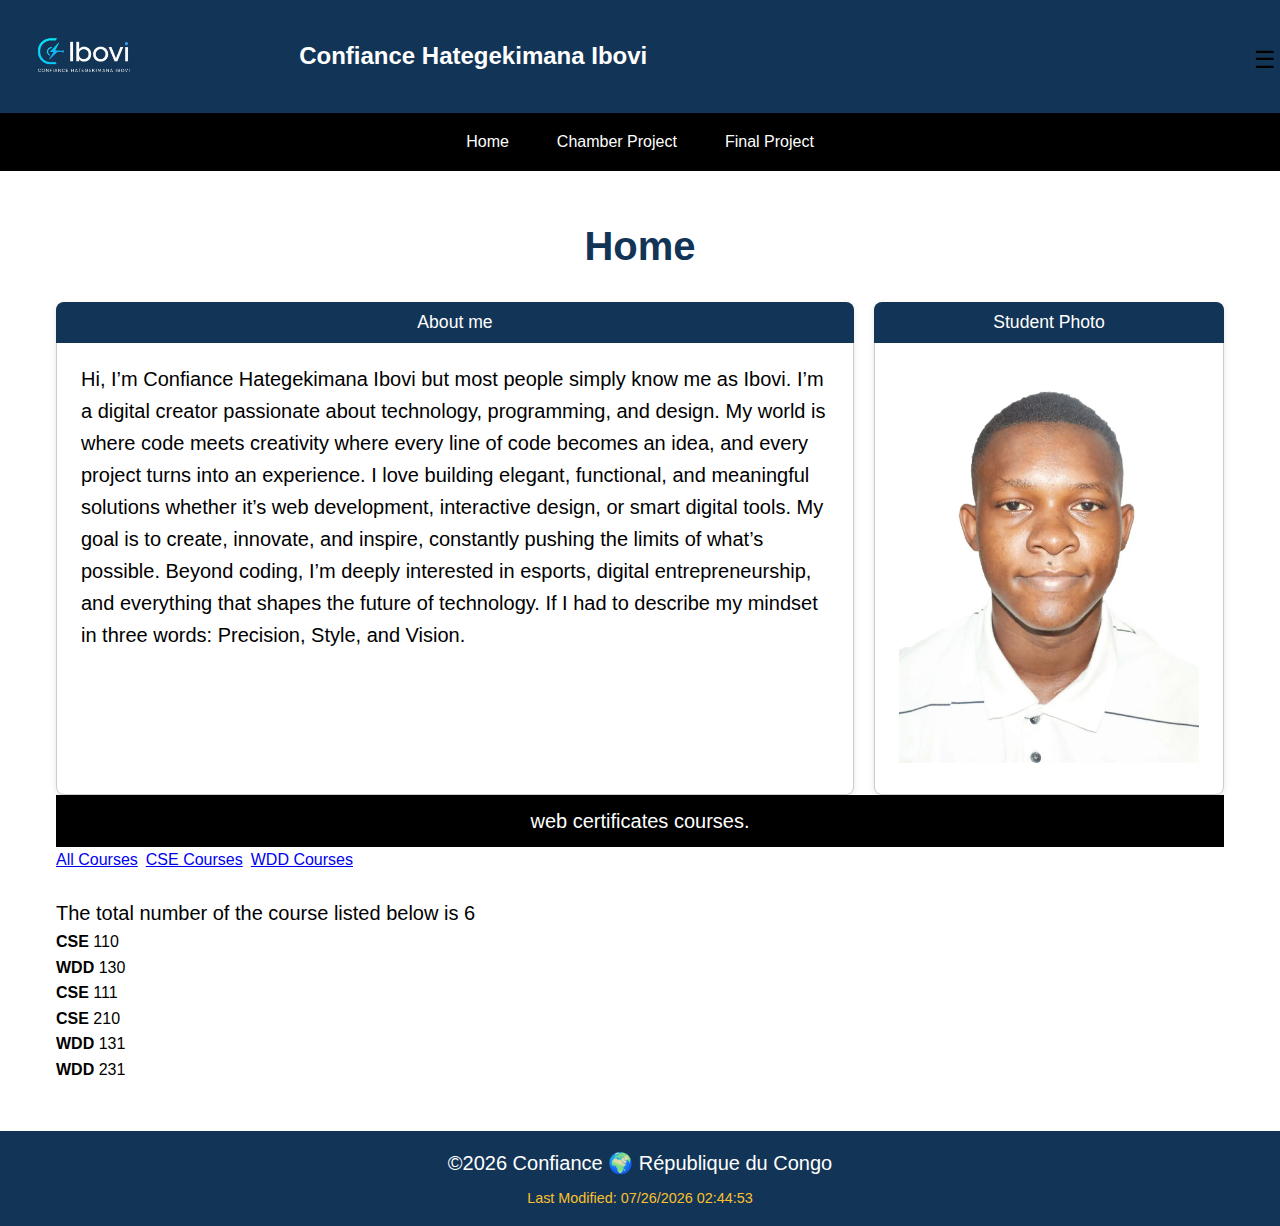
<file: index.html>
<!DOCTYPE html>
<html lang="en">
<head>
    <meta charset="UTF-8">
    <meta name="author" content="Confiance Hategekimana Ibovi">
    <meta name="description" content="This is my first webpage" >
    <meta name="viewport" content="width=device-width, initial-scale=1.0">
    <link rel="stylesheet" href="styles/normalize.css">
    <link rel="stylesheet" href="styles/larger.css">
    <link rel="stylesheet" href="styles/small.css">
    <script src="scripts/course.js" defer></script>
    <script src="scripts/date.js" defer></script>
    <script src="scripts/navigation.js" defer></script>
    <title>Document</title>
</head>
<body>
    <header>
        <div class="logo-div">
            <img src="images/logo.png" alt="site logo" width="170" height="auto">
            <span id="course-title">Confiance Hategekimana Ibovi</span>
            <button id="hambtn" class="hamburger" aria-expanded="false" aria-controls="main-menu" aria-label="Toggle menu">
                &#9776;
            </button>
        </div>
        <nav>
            <ul id="navigation-links">
                <li><a href="index.html">Home</a></li>
                <li><a href="chamber.html">Chamber Project</a></li>
                <li><a href="final.html">Final Project</a></li>
            </ul>
        </nav>
    </header>

    <main>
        <h1>Home</h1>
        <span class="cards-container">
            <section class="card-1">
                <h2>About me</h2>
                <p>
                    Hi, I’m Confiance Hategekimana Ibovi but most people simply know me as Ibovi.
                    I’m a digital creator passionate about technology, programming, and design. My world is where code meets creativity where every line of code becomes an idea, and every project turns into an experience.
                    I love building elegant, functional, and meaningful solutions whether it’s web development, interactive design, or smart digital tools. My goal is to create, innovate, and inspire, constantly pushing the limits of what’s possible.
                    Beyond coding, I’m deeply interested in esports, digital entrepreneurship, and everything that shapes the future of technology.
                    If I had to describe my mindset in three words: Precision, Style, and Vision.
                </p>
            </section>

            <section class="card-2">
                <h2>Student Photo</h2>
                <img src="images/me.webp" alt="student photo" width="300" height="400">
            </section>
        </span>

        <p class="p1">web certificates courses.</p>

        <div class="menu" id="main-menu" role="menubar">
            <a href="#" role="menuitem" data-filter="all" class="active">All Courses</a>
            <a href="#" role="menuitem" data-filter="cse">CSE Courses</a>
            <a href="#" role="menuitem" data-filter="wdd">WDD Courses</a>
        </div>

        <p class="p2">The total number of the course listed below is <span class="span_nub"></span></p>

        <section id="course-container" class="course-grid" aria-live="polite">
        </section>
  </main>
       
    <footer>
        <p id="p1">©<span id="currentyear"></span> Confiance 🌍 République du Congo</p>
        <p id="lastModified"></p>
    </footer>
</body>
</html>
</file>
<file: styles/larger.css>
@media (min-width: 768px){

  nav #navigation-links {
    list-style-type: none;
    display: flex;
    flex-direction: row;
    justify-content: center;
    max-width: 1200px;
    margin: 0 auto;

}

  nav #navigation-links li a{
    text-decoration: none;
    color: white;
    padding: 1rem 1.5rem;
  }

  .hamburger {
    display: none;
    /* background: transparent;
    border: none;
    color: #ccc;
    font-size: 1.6rem;
    cursor: pointer; */
  }

  .cards-container {
    display: flex;
    flex-direction: row;
    gap: 20px;
    }
    
    .card-1 p{
      flex: 2;
    }
    
    .card-2 {
      flex: 1;
    }

    .courses-container {
      grid-template-columns: repeat(2, 1fr);
    }

}

@media (min-width: 1024px) {
    /* Courses section */
    .courses-container {
        grid-template-columns: repeat(3, 1fr);
    }
    
    /* Footer */
    footer {
        display: flex;
        flex-direction: column;
        align-items: center;
    }
    
    #p1, .last-modified {
        margin-bottom: 0.5rem;
    }
}
</file>
<file: styles/small.css>
/* Variables CSS */
:root {
    --primary-color: #123456;
    --secondary-color: #3498db;
    --accent-color: #e74c3c;
    --text-color: black;
    --light-bg: white;
    --border-color: #ccc;
    --completed-color: #27ae60;
    --font-family: 'Roboto', sans-serif;
}

* {
    box-sizing: border-box;
}

body {
    font-family: var(--font-family);
    line-height: 1.6;
    color: var(--text-color);
    margin: 0;
    padding: 0;
    background-color: var(--light-bg);
}

.logo-div {
    color: var(--light-bg);
    background-color: var(--primary-color);
    max-width: 100%;
    display: flex;
    justify-content: space-between;
    align-items: center;
    box-shadow: 0 2px 5px rgba(0,0,0,0.1);
    font-weight: bold;
    font-size: 1.5rem;
}

#course-title{
    margin-right: 37%;
}

nav{
    background-color: black;
    color: white;
}

 #navigation-links{
    display: none;
    flex-direction: column;
    list-style: none;
    margin: 0;
    padding: 0;
}

#navigation-links.active{
    display: flex;
}

/* #navigation-links li {
    border-bottom: 1px solid var(--border-color);
} */

 #navigation-links li:last-child {
    border-bottom: none;
}

#navigation-links a {
    display: block;
    padding: 1rem;
    text-decoration: none;
    color: var(--light-bg);
    transition: background-color 0.3s;
}

#navigation-links a:hover {
    background-color: var(--light-bg);
    color: var(--text-color);
}

#navigation-links a.active {
    background-color: var(--secondary-color);
    color: var(--light-bg);
}

.hamburger {
    display: flex;
    flex-direction: column;
    justify-content: space-between;
    width: 30px;
    height: 21px;
    background: none;
    border: none;
    cursor: pointer;
    padding: 0;
}

.hamburger span {
    display: block;
    height: 3px;
    width: 100%;
    background-color: white;
    border-radius: 3px;
    transition: all 0.3s;
}


main {
    max-width: 1200px;
    margin: 0 auto;
    padding: 1rem;
}

.card-2, .card-1 {
  background-color: var(--light-bg);
  border: 1px solid var(--border-color);
  padding: 1.5rem;
  border-radius: 8px;
  box-shadow: 0 2px 6px rgba(0,0,0,0.1);
  align-items: center;
}

.card-2 h2, .card-1 h2{
  background-color:var(--primary-color);
  padding: 10px;
  margin: -25px -25px 20px -25px;
  border-radius: 8px 8px 0 0;
  text-align: center;
  color: var(--light-bg);
  font-size: 1.1rem;
  line-height: 1.2;
  font-weight: 500;
}

h1 {
    color: var(--primary-color);
    font-size: 2.5rem;
    text-align: center;
    margin-bottom: 1.5rem;
    font-weight: 700;
}

.card-container {
    margin-bottom: 2rem;
    display: flex;
    flex-direction: column;
    gap: 1.5rem;
}

p{
    font-size: 20px;
    margin: 0;
}

.p1{
    display: block;
    background-color: var(--text-color);
    width: 100%;
    height: auto;
    color: var(--light-bg);
    text-align: center;
    padding: 10px;
}

.menu{
    display: flex;
    gap: 0.5rem;
    margin-bottom: 1.5rem;
    flex-wrap: wrap;
}

.filter-a {
    padding: 0.5rem 1rem;
    background-color: var(--light-bg);
    border: 1px solid var(--border-color);
    border-radius: 4px;
    cursor: pointer;
    transition: all 0.3s;
    text-decoration: none;
    color: var(--text-color);
}

.filter-a:hover {
    background-color: #e9ecef;
}

.filter-a.active {
    background-color: var(--secondary-color);
    color: white;
    border-color: var(--secondary-color);
}

.courses-container {
    display: grid;
    grid-template-columns: 1fr;
    gap: 1rem;
    margin-bottom: 1.5rem;
}

.course-card {
    border: 1px solid var(--border-color);
    border-radius: 4px;
    padding: 1rem;
    background-color: white;
    box-shadow: 0 2px 4px rgba(0,0,0,0.05);
}

.course-card.completed {
    border-left: 4px solid var(--completed-color);
}

.course-header {
    display: flex;
    justify-content: space-between;
    align-items: flex-start;
    margin-bottom: 0.5rem;
}

.course-code {
    font-weight: 700;
    color: var(--primary-color);
}

.course-credits {
    background-color: var(--light-bg);
    padding: 0.25rem 0.5rem;
    border-radius: 4px;
    font-size: 0.8rem;
}

.course-title {
    font-weight: 500;
    margin-bottom: 0.5rem;
}

.course-description {
    font-size: 0.9rem;
    color: #666;
    margin-bottom: 0.5rem;
}

.course-tech {
    display: flex;
    flex-wrap: wrap;
    gap: 0.5rem;
    margin-top: 0.5rem;
}

.tech-tag {
    background-color: var(--primary-color);
    color: white;
    padding: 0.2rem 0.5rem;
    border-radius: 4px;
    font-size: 0.8rem;
}

.credits-info {
    text-align: center;
    font-weight: 500;
    padding: 1rem;
    background-color: var(--light-bg);
    border-radius: 4px;
}

#course-grid {
  display: grid;
  grid-template-columns: repeat(3, 1fr);
  gap: 1.25rem;
}

footer {
  background-color: var(--primary-color);
  color: white;
  text-align: center;
  padding: 1rem;
  margin-top: 2rem;
}

.social-links {
    display: flex;
    justify-content: center;
    gap: 1rem;
    margin-bottom: 1rem;
}

.social-links a {
    color: white;
    transition: color 0.3s;
}

.social-links a:hover {
    color: var(--secondary-color);
}


#lastModified {
  color: #fbc02d;
  font-size: 0.9rem;
}
</file>
